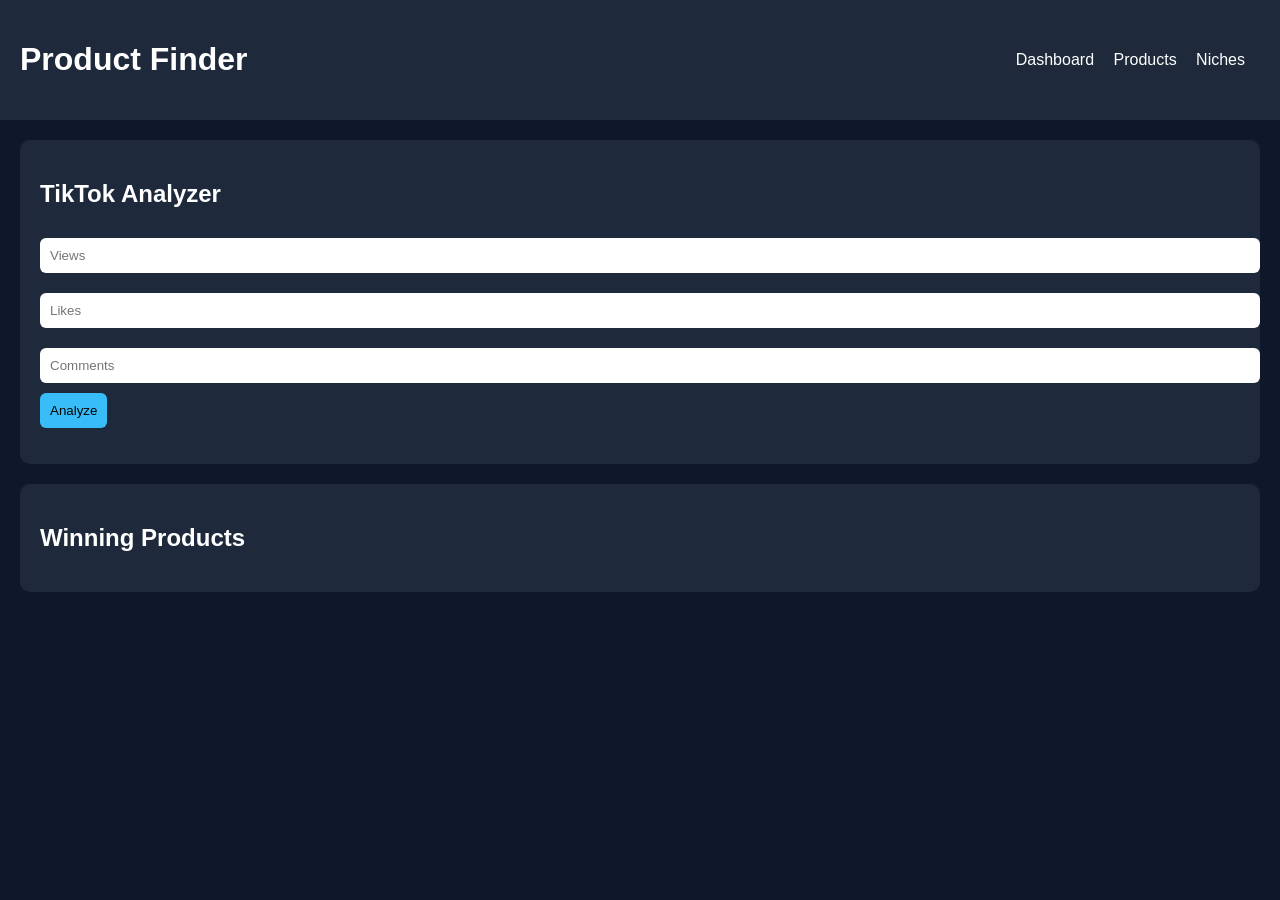
<file: products.html>
<!DOCTYPE html>
<html>
<head>

<meta charset="UTF-8">
<meta name="viewport" content="width=device-width, initial-scale=1">

<title>Products</title>

<link rel="stylesheet" href="style.css">

</head>

<body>

<header>

<h1>Product Finder</h1>

<nav>

<a href="dashboard.html">Dashboard</a>
<a href="products.html">Products</a>
<a href="niches.html">Niches</a>

</nav>

</header>

<div class="container">

<div class="card">

<h2>TikTok Analyzer</h2>

<input id="views" type="number" placeholder="Views">

<input id="likes" type="number" placeholder="Likes">

<input id="comments" type="number" placeholder="Comments">

<button onclick="scoreProduct()">Analyze</button>

<p id="score"></p>

</div>

<div class="card">

<h2>Winning Products</h2>

<ul id="productList"></ul>

</div>

</div>

<script src="app.js"></script>

</body>
</html>
</file>
<file: style.css>
body{

margin:0;
font-family:Arial;
background:#0f172a;
color:white;

}

header{

display:flex;
justify-content:space-between;
align-items:center;
padding:20px;
background:#1e293b;

}

nav a{

color:white;
margin-right:15px;
text-decoration:none;

}

.container{

padding:20px;

}

.card{

background:#1e293b;
padding:20px;
margin-bottom:20px;
border-radius:10px;

}

.login-container{

display:flex;
justify-content:center;
align-items:center;
height:100vh;

}

.login-box{

background:#1e293b;
padding:30px;
border-radius:10px;
width:300px;

}

input{

width:100%;
padding:10px;
margin:10px 0;
border:none;
border-radius:6px;

}

button{

padding:10px;
background:#38bdf8;
border:none;
border-radius:6px;
cursor:pointer;

}

button:hover{

background:#0ea5e9;

}

footer{

text-align:center;
padding:20px;

}

@media(max-width:700px){

header{

flex-direction:column;

}

}
</file>
